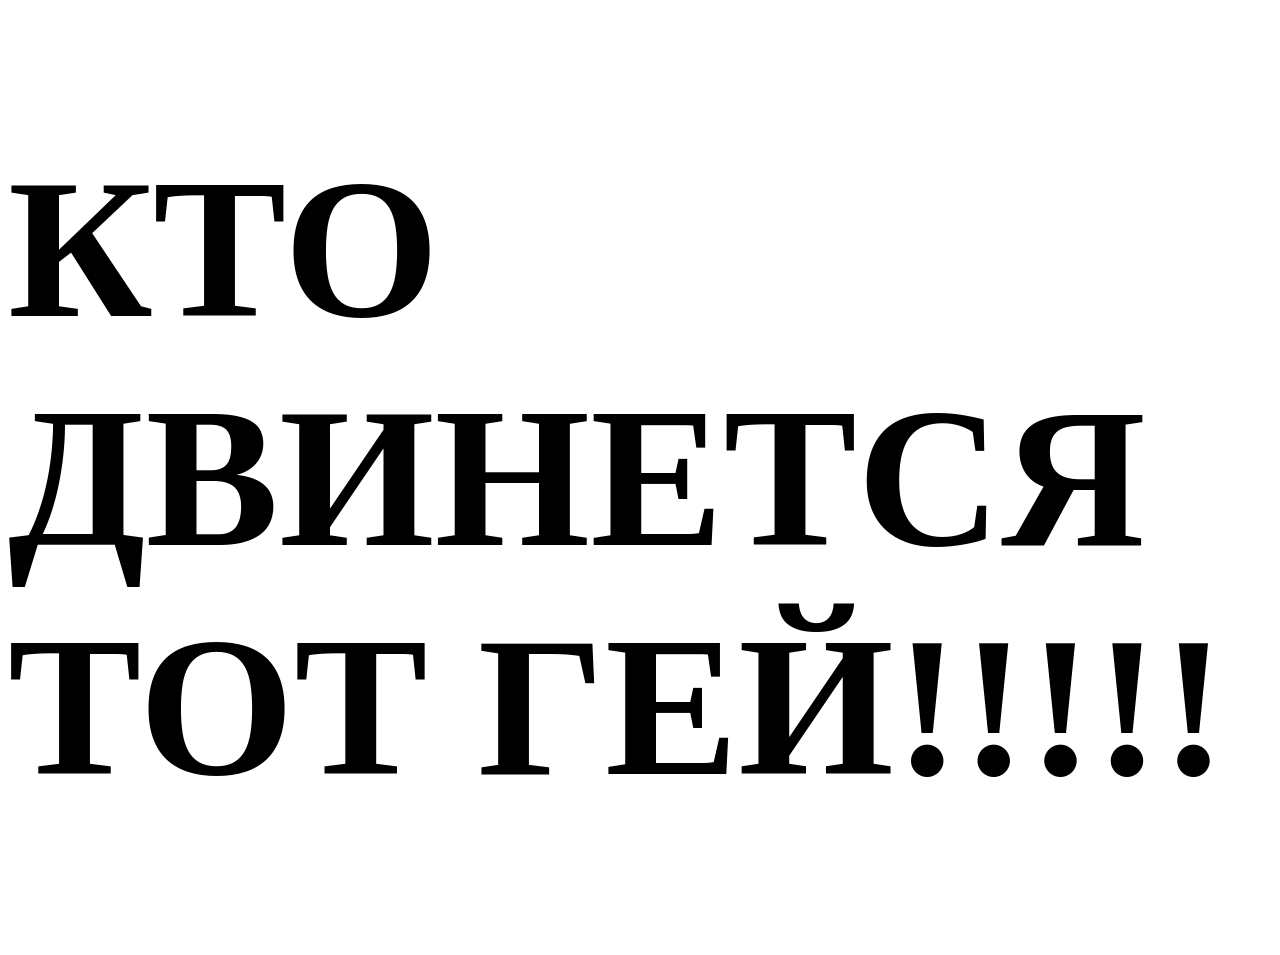
<file: secret/secret.html>
<!DOCTYPE html>
<html lang="en">
<head>
    <meta charset="UTF-8">
    <meta name="viewport" content="width=device-width, initial-scale=1.0">
    <title>Document</title>
</head>
<body>
    <h1>
    КТО ДВИНЕТСЯ ТОТ ГЕЙ!!!!!
    </h1>
    <style>
        h1 {
            font-size: 200px;
        }
    </style>
</body>
</html>
</file>
